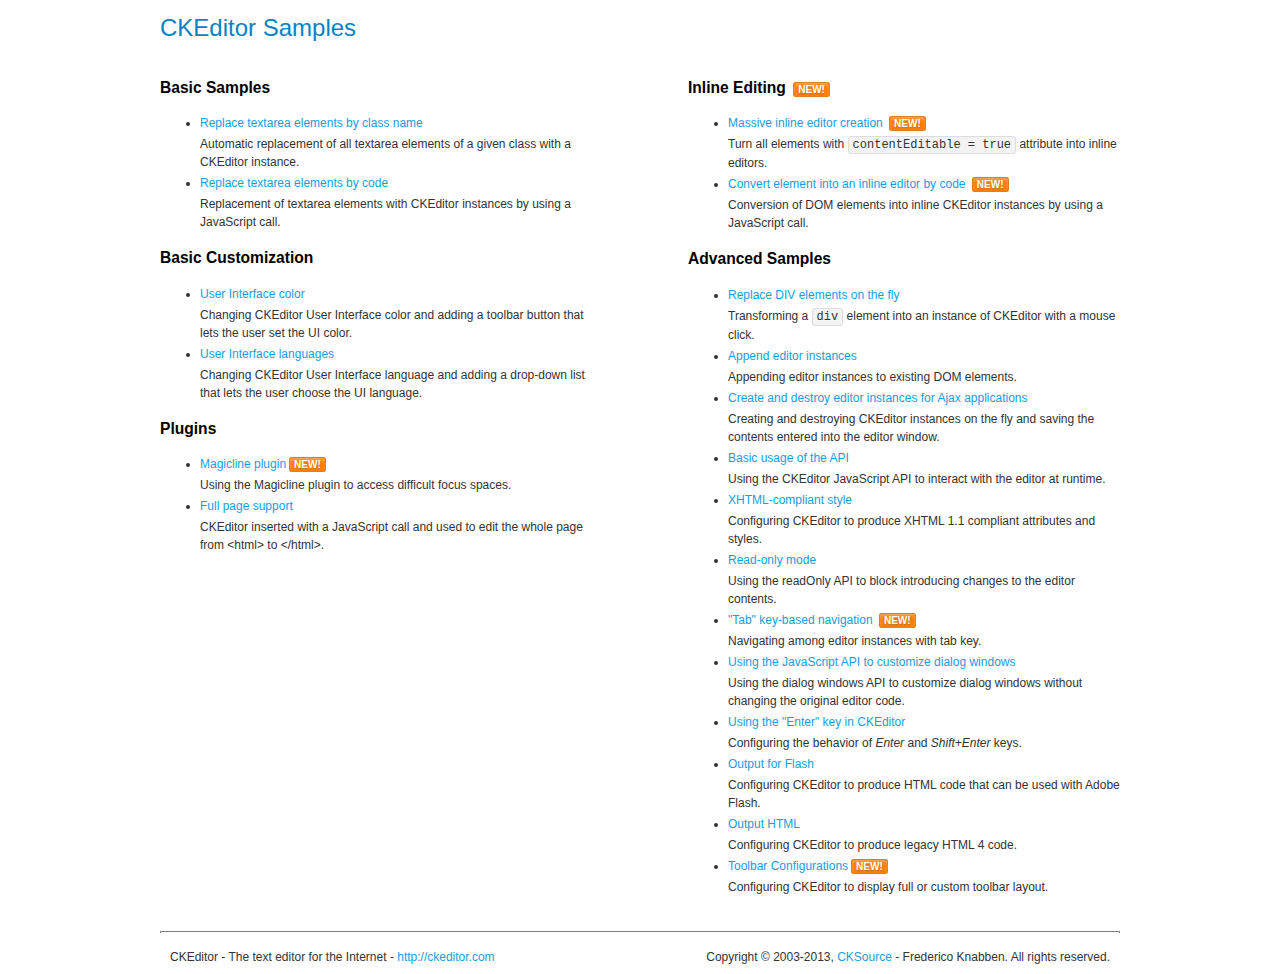
<file: src/main/resources/static/kaawork/assets/ckeditor/samples/index.html>
<!DOCTYPE html>
<!--
Copyright (c) 2003-2013, CKSource - Frederico Knabben. All rights reserved.
For licensing, see LICENSE.html or http://ckeditor.com/license
-->
<html>
<head>
	<title>CKEditor Samples</title>
	<meta charset="utf-8">
	<link rel="stylesheet" href="sample.css">
</head>
<body>
	<h1 class="samples">
		CKEditor Samples
	</h1>
	<div class="twoColumns">
		<div class="twoColumnsLeft">
			<h2 class="samples">
				Basic Samples
			</h2>
			<dl class="samples">
				<dt><a class="samples" href="replacebyclass.html">Replace textarea elements by class name</a></dt>
				<dd>Automatic replacement of all textarea elements of a given class with a CKEditor instance.</dd>

				<dt><a class="samples" href="replacebycode.html">Replace textarea elements by code</a></dt>
				<dd>Replacement of textarea elements with CKEditor instances by using a JavaScript call.</dd>
			</dl>

			<h2 class="samples">
				Basic Customization
			</h2>
			<dl class="samples">
				<dt><a class="samples" href="uicolor.html">User Interface color</a></dt>
				<dd>Changing CKEditor User Interface color and adding a toolbar button that lets the user set the UI color.</dd>

				<dt><a class="samples" href="uilanguages.html">User Interface languages</a></dt>
				<dd>Changing CKEditor User Interface language and adding a drop-down list that lets the user choose the UI language.</dd>
			</dl>


			<h2 class="samples">Plugins</h2>
<dl class="samples">
<dt><a class="samples" href="plugins/magicline/magicline.html">Magicline plugin</a><span class="new">New!</span></dt>
<dd>Using the Magicline plugin to access difficult focus spaces.</dd>

<dt><a class="samples" href="plugins/wysiwygarea/fullpage.html">Full page support</a></dt>
<dd>CKEditor inserted with a JavaScript call and used to edit the whole page from &lt;html&gt; to &lt;/html&gt;.</dd>
</dl>
		</div>
		<div class="twoColumnsRight">
			<h2 class="samples">
				Inline Editing <span class="new">New!</span>
			</h2>
			<dl class="samples">
				<dt><a class="samples" href="inlineall.html">Massive inline editor creation</a> <span class="new">New!</span></dt>
				<dd>Turn all elements with <code>contentEditable = true</code> attribute into inline editors.</dd>

				<dt><a class="samples" href="inlinebycode.html">Convert element into an inline editor by code</a> <span class="new">New!</span></dt>
				<dd>Conversion of DOM elements into inline CKEditor instances by using a JavaScript call.</dd>

				
			</dl>

			<h2 class="samples">
				Advanced Samples
			</h2>
			<dl class="samples">
				<dt><a class="samples" href="divreplace.html">Replace DIV elements on the fly</a></dt>
				<dd>Transforming a <code>div</code> element into an instance of CKEditor with a mouse click.</dd>

				<dt><a class="samples" href="appendto.html">Append editor instances</a></dt>
				<dd>Appending editor instances to existing DOM elements.</dd>

				<dt><a class="samples" href="ajax.html">Create and destroy editor instances for Ajax applications</a></dt>
				<dd>Creating and destroying CKEditor instances on the fly and saving the contents entered into the editor window.</dd>

				<dt><a class="samples" href="api.html">Basic usage of the API</a></dt>
				<dd>Using the CKEditor JavaScript API to interact with the editor at runtime.</dd>

				<dt><a class="samples" href="xhtmlstyle.html">XHTML-compliant style</a></dt>
				<dd>Configuring CKEditor to produce XHTML 1.1 compliant attributes and styles.</dd>

				<dt><a class="samples" href="readonly.html">Read-only mode</a></dt>
				<dd>Using the readOnly API to block introducing changes to the editor contents.</dd>

				<dt><a class="samples" href="tabindex.html">"Tab" key-based navigation</a> <span class="new">New!</span></dt>
				<dd>Navigating among editor instances with tab key.</dd>


				
<dt><a class="samples" href="plugins/dialog/dialog.html">Using the JavaScript API to customize dialog windows</a></dt>
<dd>Using the dialog windows API to customize dialog windows without changing the original editor code.</dd>

<dt><a class="samples" href="plugins/enterkey/enterkey.html">Using the &quot;Enter&quot; key in CKEditor</a></dt>
<dd>Configuring the behavior of <em>Enter</em> and <em>Shift+Enter</em> keys.</dd>

<dt><a class="samples" href="plugins/htmlwriter/outputforflash.html">Output for Flash</a></dt>
<dd>Configuring CKEditor to produce HTML code that can be used with Adobe Flash.</dd>

<dt><a class="samples" href="plugins/htmlwriter/outputhtml.html">Output HTML</a></dt>
<dd>Configuring CKEditor to produce legacy HTML 4 code.</dd>

<dt><a class="samples" href="plugins/toolbar/toolbar.html">Toolbar Configurations</a><span class="new">New!</span></dt>
<dd>Configuring CKEditor to display full or custom toolbar layout.</dd>

			</dl>
		</div>
	</div>
	<div id="footer">
		<hr>
		<p>
			CKEditor - The text editor for the Internet - <a class="samples" href="http://ckeditor.com/">http://ckeditor.com</a>
		</p>
		<p id="copy">
			Copyright &copy; 2003-2013, <a class="samples" href="http://cksource.com/">CKSource</a> - Frederico Knabben. All rights reserved.
		</p>
	</div>
</body>
</html>
</file>
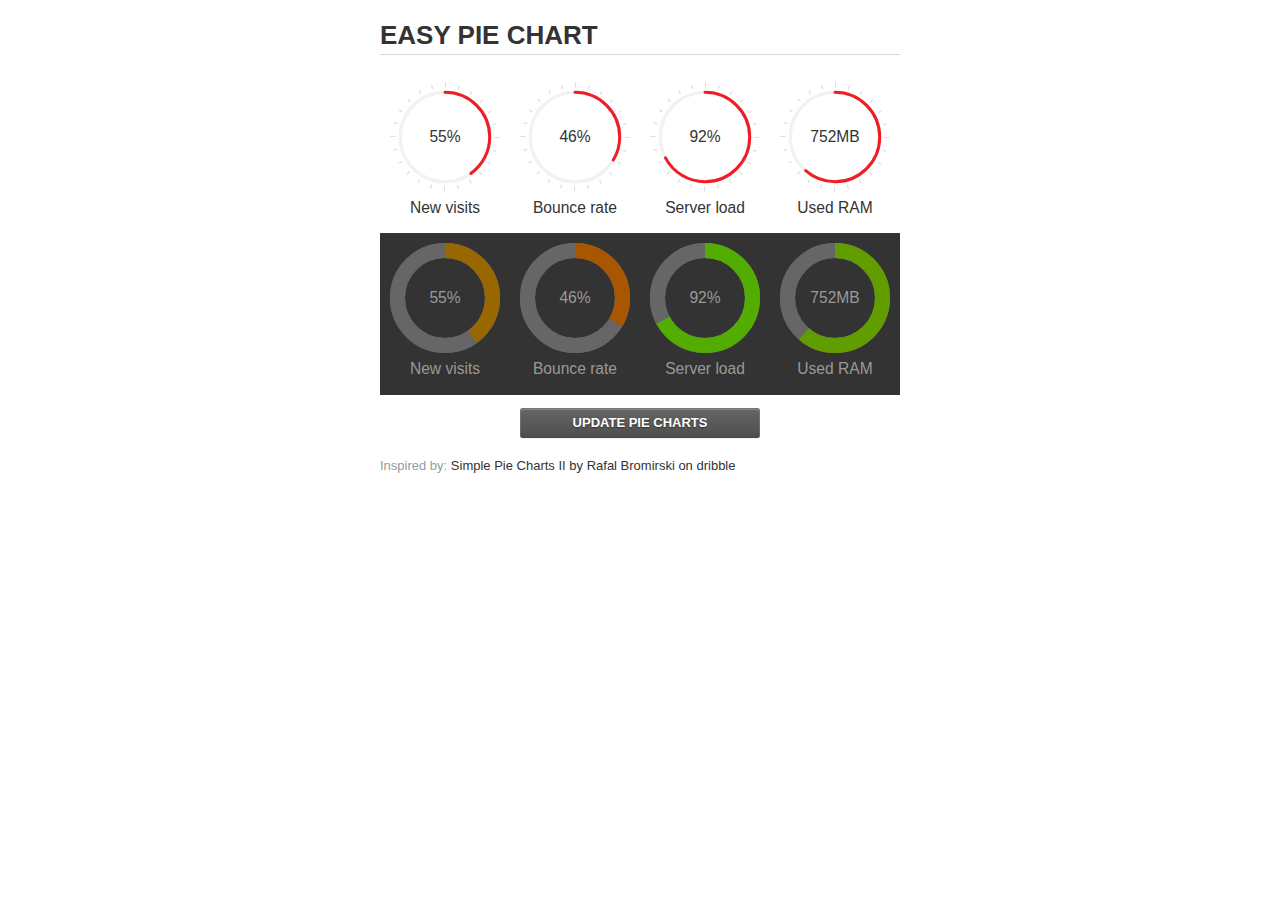
<file: src/main/resources/static/kaawork/assets/jquery-easy-pie-chart/examples/index.html>
<!doctype html>
<html>
    <head>
        <meta charset="utf-8">
        <title>Easy Pie Chart</title>
        <script type="text/javascript" src="https://ajax.googleapis.com/ajax/libs/jquery/1.7.2/jquery.min.js"></script>
        <script type="text/javascript" src="http://html5shiv.googlecode.com/svn/trunk/html5.js"></script>
        <script type="text/javascript" src="excanvas.js"></script>
        <script type="text/javascript" src="../jquery.easy-pie-chart.js"></script>

        <link rel="stylesheet" type="text/css" href="style.css" media="screen">
        <link rel="stylesheet" type="text/css" href="../jquery.easy-pie-chart.css" media="screen">

        <meta name="viewport" content="width=device-width, initial-scale=1.0">

        <script type="text/javascript">
            var initPieChart = function() {
                $('.percentage').easyPieChart({
                    animate: 1000
                });
                $('.percentage-light').easyPieChart({
                    barColor: function(percent) {
                        percent /= 100;
                        return "rgb(" + Math.round(255 * (1-percent)) + ", " + Math.round(255 * percent) + ", 0)";
                    },
                    trackColor: '#666',
                    scaleColor: false,
                    lineCap: 'butt',
                    lineWidth: 15,
                    animate: 1000
                });

                $('.updateEasyPieChart').on('click', function(e) {
                  e.preventDefault();
                  $('.percentage, .percentage-light').each(function() {
                    var newValue = Math.round(100*Math.random());
                    $(this).data('easyPieChart').update(newValue);
                    $('span', this).text(newValue);
                  });
                });
            };
        </script>
    </head>
    <body onload="initPieChart();">
        <div class="container">
            <h1>EASY PIE CHART</h1>
            <div class="chart">
                <div class="percentage success" data-percent="55"><span>55</span>%</div>
                <div class="label">New visits</div>
            </div>
            <div class="chart">
                <div class="percentage" data-percent="46"><span>46</span>%</div>
                <div class="label">Bounce rate</div>
            </div>
            <div class="chart">
                <div class="percentage" data-percent="92"><span>92</span>%</div>
                <div class="label">Server load</div>
            </div>
            <div class="chart">
                <div class="percentage" data-percent="84"><span>752</span>MB</div>
                <div class="label">Used RAM</div>
            </div>
            <div style="clear:both;"></div>
            <div class="dark">
                <div class="chart">
                    <div id="sparkline_bar" class="percentage-light" data-percent="55"><span>55</span>%</div>
                    <div class="label">New visits</div>
                </div>
                <div class="chart">
                    <div id="sparkline_bar" class="percentage-light" data-percent="46"><span>46</span>%</div>
                    <div class="label">Bounce rate</div>
                </div>
                <div class="chart">
                    <div class="percentage-light" data-percent="92"><span>92</span>%</div>
                    <div class="label">Server load</div>
                </div>
                <div class="chart">
                    <div class="percentage-light" data-percent="84"><span>752</span>MB</div>
                    <div class="label">Used RAM</div>
                </div>
                <div style="clear:both;"></div>
            </div>

            <p><a href="#" class="button updateEasyPieChart">Update pie charts</a></p>

            <p class="credits">Inspired by: <a href="http://drbl.in/ezuc" target="_blank">Simple Pie Charts II by Rafal Bromirski on dribble</a></p>
        </div>
    </body>
</html>
</file>
<file: src/main/resources/static/kaawork/assets/ckeditor/samples/sample.css>
/*
Copyright (c) 2003-2013, CKSource - Frederico Knabben. All rights reserved.
For licensing, see LICENSE.html or http://ckeditor.com/license
*/

html, body, h1, h2, h3, h4, h5, h6, div, span, blockquote, p, address, form, fieldset, img, ul, ol, dl, dt, dd, li, hr, table, td, th, strong, em, sup, sub, dfn, ins, del, q, cite, var, samp, code, kbd, tt, pre
{
	line-height: 1.5em;
}

body
{
	padding: 10px 30px;
}

input, textarea, select, option, optgroup, button, td, th
{
	font-size: 100%;
}

pre, code, kbd, samp, tt
{
	font-family: monospace,monospace;
	font-size: 1em;
}

body {
    width: 960px;
    margin: 0 auto;
}

code
{
	background: #f3f3f3;
	border: 1px solid #ddd;
	padding: 1px 4px;

	-moz-border-radius: 3px;
	-webkit-border-radius: 3px;
	border-radius: 3px;
}

.new
{
	background: #FF7E00;
	border: 1px solid #DA8028;
	color: #fff;
	font-size: 10px;
	font-weight: bold;
	padding: 1px 4px;
	text-shadow: 0 1px 0 #C97626;
	text-transform: uppercase;
	margin: 0 0 0 3px;

	-moz-border-radius: 3px;
	-webkit-border-radius: 3px;
	border-radius: 3px;

	-moz-box-shadow: 0 2px 3px 0 #FFA54E inset;
	-webkit-box-shadow: 0 2px 3px 0 #FFA54E inset;
	box-shadow: 0 2px 3px 0 #FFA54E inset;
}

h1.samples
{
	color: #0782C1;
	font-size: 200%;
	font-weight: normal;
	margin: 0;
	padding: 0;
}

h1.samples a
{
	color: #0782C1;
	text-decoration: none;
	border-bottom: 1px dotted #0782C1;
}

.samples a:hover
{
	border-bottom: 1px dotted #0782C1;
}

h2.samples
{
	color: #000000;
	font-size: 130%;
	margin: 15px 0 0 0;
	padding: 0;
}

p, blockquote, address, form, pre, dl, h1.samples, h2.samples
{
	margin-bottom: 15px;
}

ul.samples
{
	margin-bottom: 15px;
}

.clear
{
	clear: both;
}

fieldset
{
	margin: 0;
	padding: 10px;
}

body, input, textarea
{
	color: #333333;
	font-family: Arial, Helvetica, sans-serif;
}

body
{
	font-size: 75%;
}

a.samples
{
	color: #189DE1;
	text-decoration: none;
}

form
{
	margin: 0;
	padding: 0;
}

pre.samples
{
	background-color: #F7F7F7;
	border: 1px solid #D7D7D7;
	overflow: auto;
	padding: 0.25em;
	white-space: pre-wrap; /* CSS 2.1 */
	word-wrap: break-word; /* IE7 */
	-moz-tab-size: 4;
	-o-tab-size: 4;
	-webkit-tab-size: 4;
	tab-size: 4;
}

#footer
{
	clear: both;
	padding-top: 10px;
}

#footer hr
{
	margin: 10px 0 15px 0;
	height: 1px;
	border: solid 1px gray;
	border-bottom: none;
}

#footer p
{
	margin: 0 10px 10px 10px;
	float: left;
}

#footer #copy
{
	float: right;
}

#outputSample
{
	width: 100%;
	table-layout: fixed;
}

#outputSample thead th
{
	color: #dddddd;
	background-color: #999999;
	padding: 4px;
	white-space: nowrap;
}

#outputSample tbody th
{
	vertical-align: top;
	text-align: left;
}

#outputSample pre
{
	margin: 0;
	padding: 0;
}

.description
{
	border: 1px dotted #B7B7B7;
	margin-bottom: 10px;
	padding: 10px 10px 0;
	overflow: hidden;
}

label
{
	display: block;
	margin-bottom: 6px;
}

/**
 *	CKEditor editables are automatically set with the "cke_editable" class
 *	plus cke_editable_(inline|themed) depending on the editor type.
 */

/* Style a bit the inline editables. */
.cke_editable.cke_editable_inline
{
	cursor: pointer;
}

/* Once an editable element gets focused, the "cke_focus" class is
   added to it, so we can style it differently. */
.cke_editable.cke_editable_inline.cke_focus
{
	box-shadow: inset 0px 0px 20px 3px #ddd, inset 0 0 1px #000;
	outline: none;
	background: #eee;
	cursor: text;
}

/* Avoid pre-formatted overflows inline editable. */
.cke_editable_inline pre
{
	white-space: pre-wrap;
	word-wrap: break-word;
}

/**
 *	Samples index styles.
 */

.twoColumns,
.twoColumnsLeft,
.twoColumnsRight
{
	overflow: hidden;
}

.twoColumnsLeft,
.twoColumnsRight
{
	width: 45%;
}

.twoColumnsLeft
{
	float: left;
}

.twoColumnsRight
{
	float: right;
}

dl.samples
{
	padding: 0 0 0 40px;
}
dl.samples > dt
{
	display: list-item;
	list-style-type: disc;
	list-style-position: outside;
	margin: 0 0 3px;
}
dl.samples > dd
{
	margin: 0 0 3px;
}
.warning
{
    color: #ff0000;
	background-color: #FFCCBA;
    border: 2px dotted #ff0000;
	padding: 15px 10px;
	margin: 10px 0;
}

/* Used on inline samples */

blockquote
{
	font-style: italic;
	font-family: Georgia, Times, "Times New Roman", serif;
	padding: 2px 0;
	border-style: solid;
	border-color: #ccc;
	border-width: 0;
}

.cke_contents_ltr blockquote
{
	padding-left: 20px;
	padding-right: 8px;
	border-left-width: 5px;
}

.cke_contents_rtl blockquote
{
	padding-left: 8px;
	padding-right: 20px;
	border-right-width: 5px;
}

img.right {
    border: 1px solid #ccc;
    float: right;
    margin-left: 15px;
    padding: 5px;
}

img.left {
    border: 1px solid #ccc;
    float: left;
    margin-right: 15px;
    padding: 5px;
}
</file>
<file: src/main/resources/static/kaawork/assets/jquery-easy-pie-chart/examples/style.css>
body {
    font: 13px/1.4 'Helvetica Neue', 'Helvetica','Arial', sans-serif;
    color: #333;
}

.container {
    width: 520px;
    margin: auto;
}

h1 {
    border-bottom: 1px solid #d9d9d9;
}

a {
    color: #be2221;
    text-decoration: none;
}

.chart {
    float: left;
    margin: 10px;
}

.percentage,
.label {
    text-align: center;
    color: #333;
    font-weight: 100;
    font-size: 1.2em;
    margin-bottom: 0.3em;
}

.credits {
    padding-top: 0.5em;
    clear: both;
    color: #999;
}

.credits a {
    color: #333;
}

.dark {
    background: #333;
}

.dark .percentage-light,
.dark .label {
    text-align: center;
    color: #999;
    font-weight: 100;
    font-size: 1.2em;
    margin-bottom: 0.3em;
}


.button {
  -webkit-box-shadow: inset 0 0 1px #000, inset 0 1px 0 1px rgba(255,255,255,0.2), 0 1px 1px -1px rgba(0, 0, 0, .5);
  -moz-box-shadow: inset 0 0 1px #000, inset 0 1px 0 1px rgba(255,255,255,0.2), 0 1px 1px -1px rgba(0, 0, 0, .5);
  box-shadow: inset 0 0 1px #000, inset 0 1px 0 1px rgba(255,255,255,0.2), 0 1px 1px -1px rgba(0, 0, 0, .5);
  -webkit-border-radius: 3px;
  -moz-border-radius: 3px;
  border-radius: 3px;
  padding: 6px 20px;
  font-weight: bold;
  text-transform: uppercase;
  display: block;
  margin: auto;
  max-width: 200px;
  text-align: center;
  background-color: #5c5c5c;
  background-image: -moz-linear-gradient(top, #666666, #4d4d4d);
  background-image: -ms-linear-gradient(top, #666666, #4d4d4d);
  background-image: -webkit-gradient(linear, 0 0, 0 100%, from(#666666), to(#4d4d4d));
  background-image: -webkit-linear-gradient(top, #666666, #4d4d4d);
  background-image: -o-linear-gradient(top, #666666, #4d4d4d);
  background-image: linear-gradient(top, #666666, #4d4d4d);
  background-repeat: repeat-x;
  filter: progid:DXImageTransform.Microsoft.gradient(startColorstr='#666666', endColorstr='#4d4d4d', GradientType=0);
  color: #ffffff;
  text-shadow: 0 1px 1px #333333;
}
.button:hover {
  color: #ffffff;
  text-decoration: none;
  background-color: #616161;
  background-image: -moz-linear-gradient(top, #6b6b6b, #525252);
  background-image: -ms-linear-gradient(top, #6b6b6b, #525252);
  background-image: -webkit-gradient(linear, 0 0, 0 100%, from(#6b6b6b), to(#525252));
  background-image: -webkit-linear-gradient(top, #6b6b6b, #525252);
  background-image: -o-linear-gradient(top, #6b6b6b, #525252);
  background-image: linear-gradient(top, #6b6b6b, #525252);
  background-repeat: repeat-x;
  filter: progid:DXImageTransform.Microsoft.gradient(startColorstr='#6b6b6b', endColorstr='#525252', GradientType=0);
}
.button:active {
  background-color: #575757;
  background-image: -moz-linear-gradient(top, #616161, #474747);
  background-image: -ms-linear-gradient(top, #616161, #474747);
  background-image: -webkit-gradient(linear, 0 0, 0 100%, from(#616161), to(#474747));
  background-image: -webkit-linear-gradient(top, #616161, #474747);
  background-image: -o-linear-gradient(top, #616161, #474747);
  background-image: linear-gradient(top, #616161, #474747);
  background-repeat: repeat-x;
  filter: progid:DXImageTransform.Microsoft.gradient(startColorstr='#616161', endColorstr='#474747', GradientType=0);
  -webkit-transform: translate(0, 1px);
  -moz-transform: translate(0, 1px);
  -ms-transform: translate(0, 1px);
  -o-transform: translate(0, 1px);
  transform: translate(0, 1px);
}
.button:disabled {
  background-color: #dddddd;
  background-image: -moz-linear-gradient(top, #e7e7e7, #cdcdcd);
  background-image: -ms-linear-gradient(top, #e7e7e7, #cdcdcd);
  background-image: -webkit-gradient(linear, 0 0, 0 100%, from(#e7e7e7), to(#cdcdcd));
  background-image: -webkit-linear-gradient(top, #e7e7e7, #cdcdcd);
  background-image: -o-linear-gradient(top, #e7e7e7, #cdcdcd);
  background-image: linear-gradient(top, #e7e7e7, #cdcdcd);
  background-repeat: repeat-x;
  filter: progid:DXImageTransform.Microsoft.gradient(startColorstr='#e7e7e7', endColorstr='#cdcdcd', GradientType=0);
  color: #939393;
  text-shadow: 0 1px 1px #fff;
}

@media screen and (max-device-width: 480px) {
  .container{
    width: 100%;
  }
}
</file>
